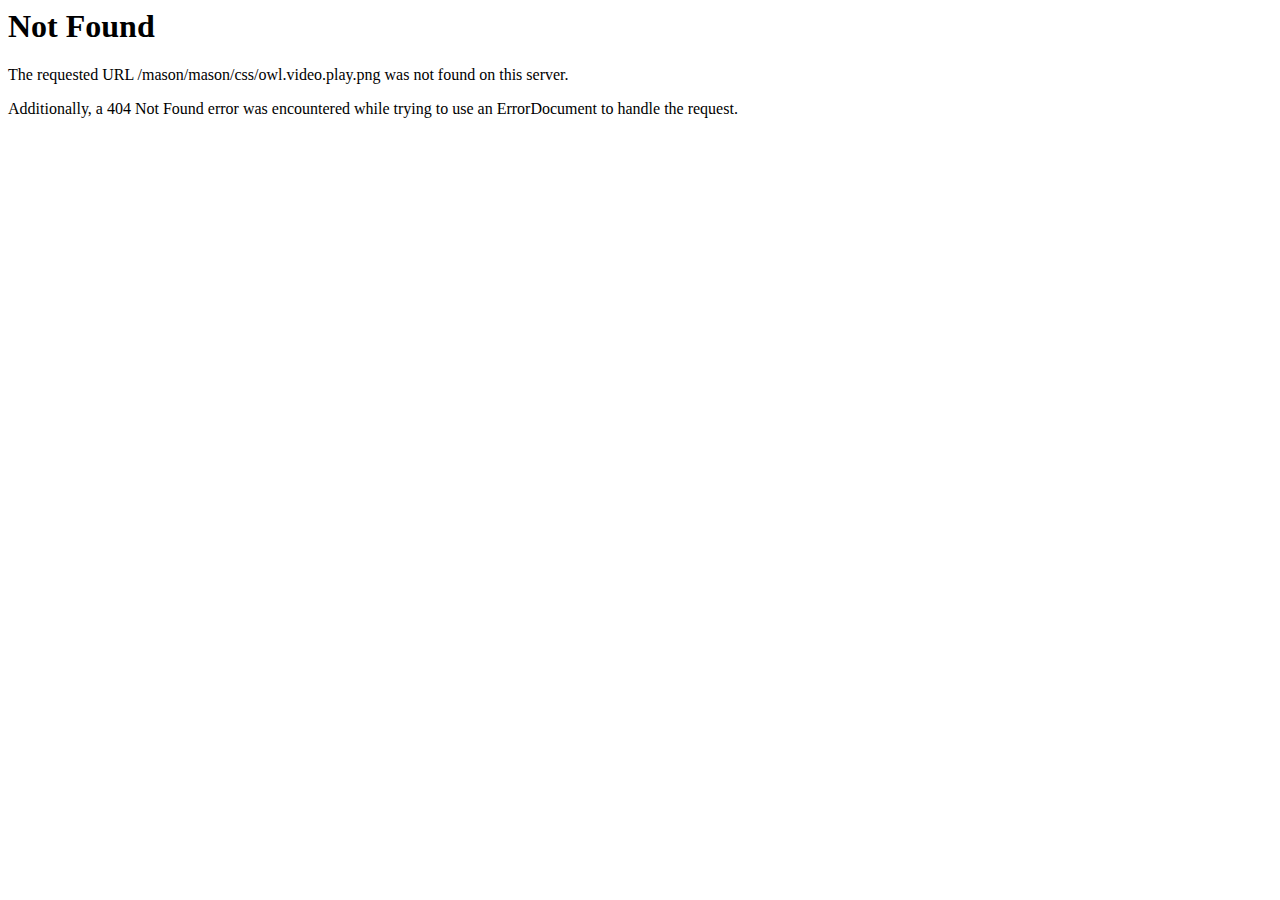
<file: css/owl.video.play.html>
<!DOCTYPE HTML PUBLIC "-//IETF//DTD HTML 2.0//EN">
<html><head>
<title>404 Not Found</title>
</head><body>
<h1>Not Found</h1>
<p>The requested URL /mason/mason/css/owl.video.play.png was not found on this server.</p>
<p>Additionally, a 404 Not Found
error was encountered while trying to use an ErrorDocument to handle the request.</p>
</body></html>
</file>
